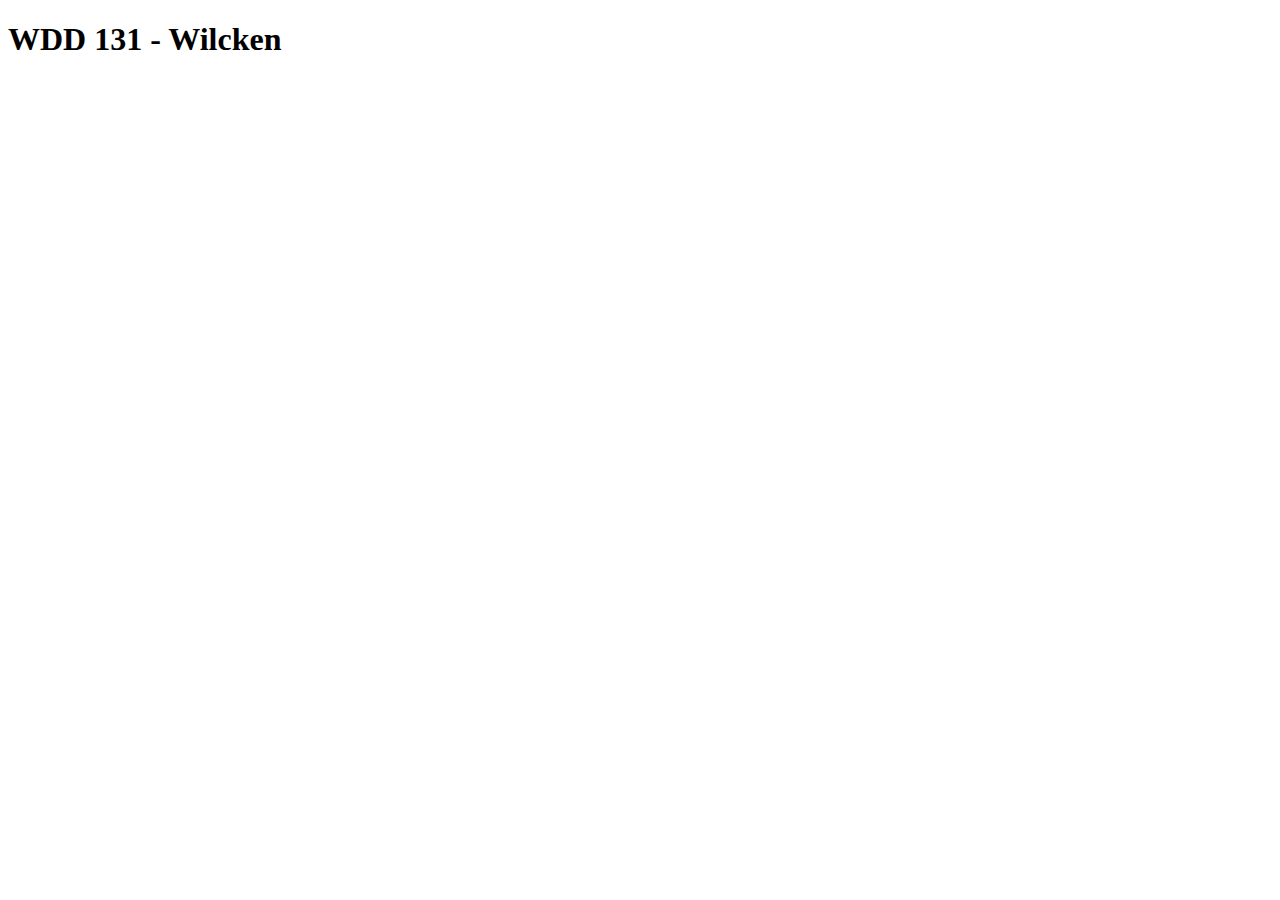
<file: index.html>
<!DOCTYPE html>
<html lang="en">
<head>
    <meta charset="UTF-8">
    <meta name="viewport" content="width=device-width, initial-scale=1.0">
    <title>WDD 131</title>
</head>
<body>
    <h1>WDD 131 - Wilcken</h1>
</body>
</html>
</file>
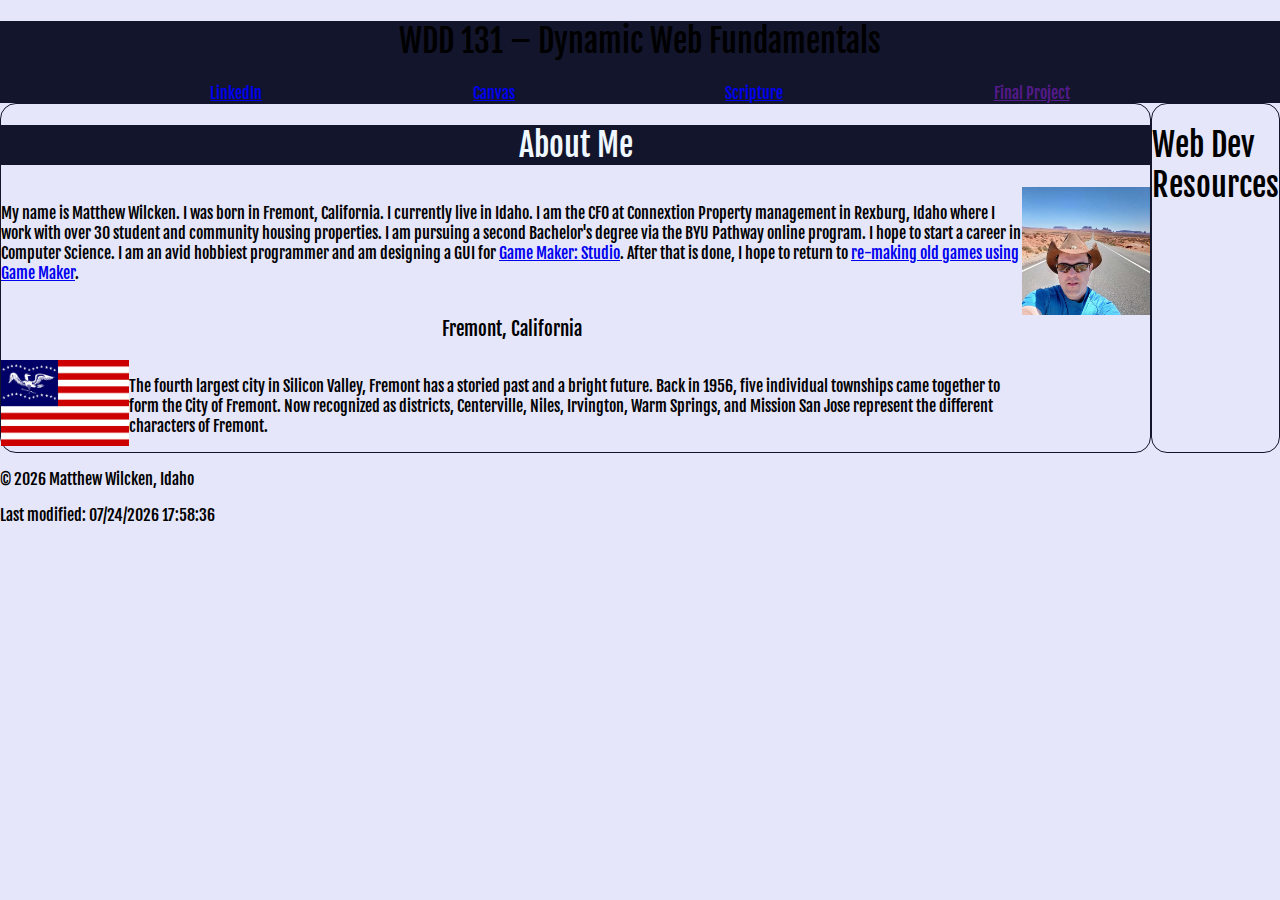
<file: week01/index.html>
<!DOCTYPE html>
<html lang="en">

<head>
    <meta charset="UTF-8">
    <meta name="viewport" content="width=device-width, initial-scale=1.0">

    <meta name="description"
        content="WDD 131 – Dynamic Web Fundamentals – Matthew Wilcken. This page is a demostration of HTML, CSS, and JavaScript and how it can dymanically alter a website's apperance. This is also an introductory page with a brief snippet about myself and some links to various content.">
    <meta name="author" content="Matthew Wilcken">

    <!--Get add-ins-->
    <!--Styles-->
    <link rel="stylesheet" href="styles/base.css">
    <!--Scripts-->
    <script defer src="scripts/getdates.js"></script>

    <!--Get fonts-->
    <link rel="preconnect" href="https://fonts.googleapis.com">
    <link rel="preconnect" href="https://fonts.gstatic.com" crossorigin>
    <link href="https://fonts.googleapis.com/css2?family=Fjalla+One&display=swap" rel="stylesheet">

    <!--Get descriptons-->
    <title>WDD 131 – Dynamic Web Fundamentals – Matthew Wilcken</title>
</head>

<body>
    <header>
        <h1><span id="course-title">WDD 131 – Dynamic Web Fundamentals</span></h1>
        <nav class="navigation">
            <a target="_blank" rel="noopener noreferrer"
                href="https://www.linkedin.com/in/matthew-wilcken-6134b7b0/">LinkedIn</a>
            <a target="_blank" rel="noopener noreferrer" href="https://byupw.instructure.com/">Canvas</a>
            <a target="_blank" rel="noopener noreferrer"
                href="https://www.churchofjesuschrist.org/study/scriptures/dc-testament/dc/35?lang=eng">Scripture</a>
            <a href="">Final Project</a>
        </nav>
    </header>
    <main>
        <div class="flex-info">
            <!--Get the left card which is the introduction and the place of birth-->
            <section class="card">
                <div><h1>About Me</h1></div>
                <div class="overview">
                    <div class="introduction">
                        <p>My name is Matthew Wilcken. I was born in Fremont, California. I currently live in Idaho. I am the CFO at Connextion Property management in Rexburg, Idaho where I work with over 30 student and community housing properties. I am pursuing a second Bachelor's degree via the BYU Pathway online program. I hope to start a career in Computer Science. I am an avid hobbiest programmer and am designing a GUI for <a target="_blank" rel="noopener noreferrer" href="https://marketplace.gamemaker.io/assets/10748/vertex-based-user-controls-toolbox">Game Maker: Studio</a>. After that is done, I hope to return to <a target="_blank" rel="noopener noreferrer" href="https://www.youtube.com/watch?v=yJQ_keN6-rU">re-making old games using Game Maker</a>.</p>
                        
                        <h3>Fremont, California</h3>
                        <div class ="placeofbirth">    
                            <p>The fourth largest city in Silicon Valley, Fremont has a storied past and a bright future. Back in 1956, five
                                individual townships came together to form the City of Fremont. Now recognized as districts, Centerville, Niles,
                                Irvington, Warm Springs, and Mission San Jose represent the different characters of Fremont.</p>
                            <img src="images/fremont-california-flag.gif" alt="Official Flag Of Fremont California" width="128px">
                        </div>
                    </div>
                    <img src="images/profile.jpg" alt="Image of Matthew Wilcken" width="128px">
                </div>
            </section>
        
            <!--Get the right card which is links to various websites-->
            <section class="card">
                
                <h1>Web Dev Resources</h1>
                <div class="right-card">
                    
                </div>
            </section>
        </div>
    </main>
    <footer>
        <p>&copy; <span id="currentyear"></span> Matthew Wilcken, Idaho</p>
        <p>Last modified: <span id="lastmodified"></span></p>
    </footer>
</body>

</html>
</file>
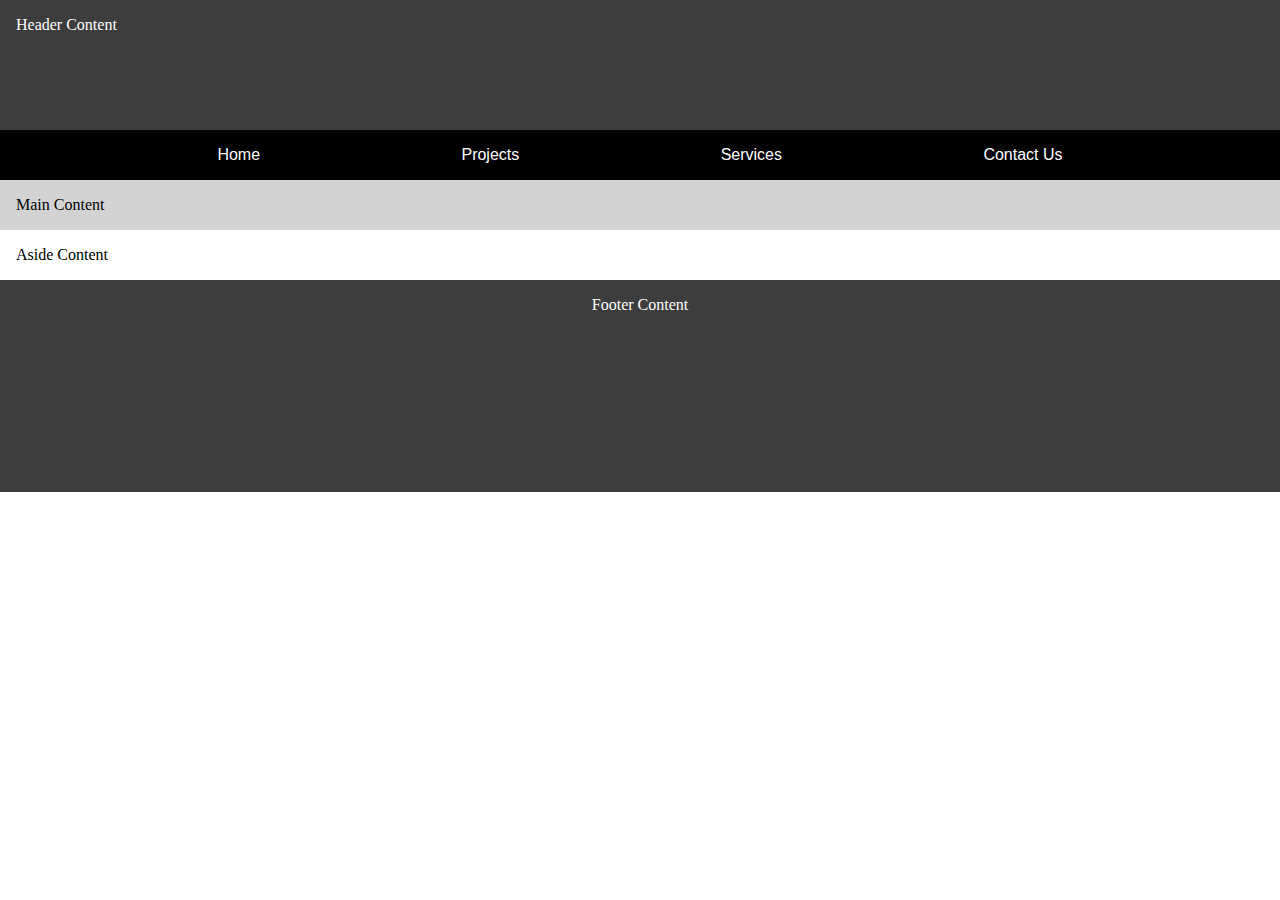
<file: week01/basic-layout.html>
<!DOCTYPE html>
<html lang="en">

<head>
    <meta charset="UTF-8">
    <meta name="viewport" content="width=device-width, initial-scale=1.0">

    <!--Get CSS-->
    <link rel="stylesheet" href="styles/layout.css">

    <title>Matthew Wilcken WDD 131</title>
</head>

<body>
    <header>
        <h1>Header Content</h1>
        <nav class="navigation">
            <a>Home</a>
            <a>Projects</a>
            <a>Services</a>
            <a>Contact Us</a>
        </nav>
    </header>
    <main>
        <div class="main-content-grid">
            <h1 class="main-content-grid" id="left-sidebar">Main Content</h1>
            <aside class="main-content-grid" id="right-sidebar">Aside Content</aside>
        </div>
    </main>
    <footer>Footer Content</footer>
</body>

</html>
</file>
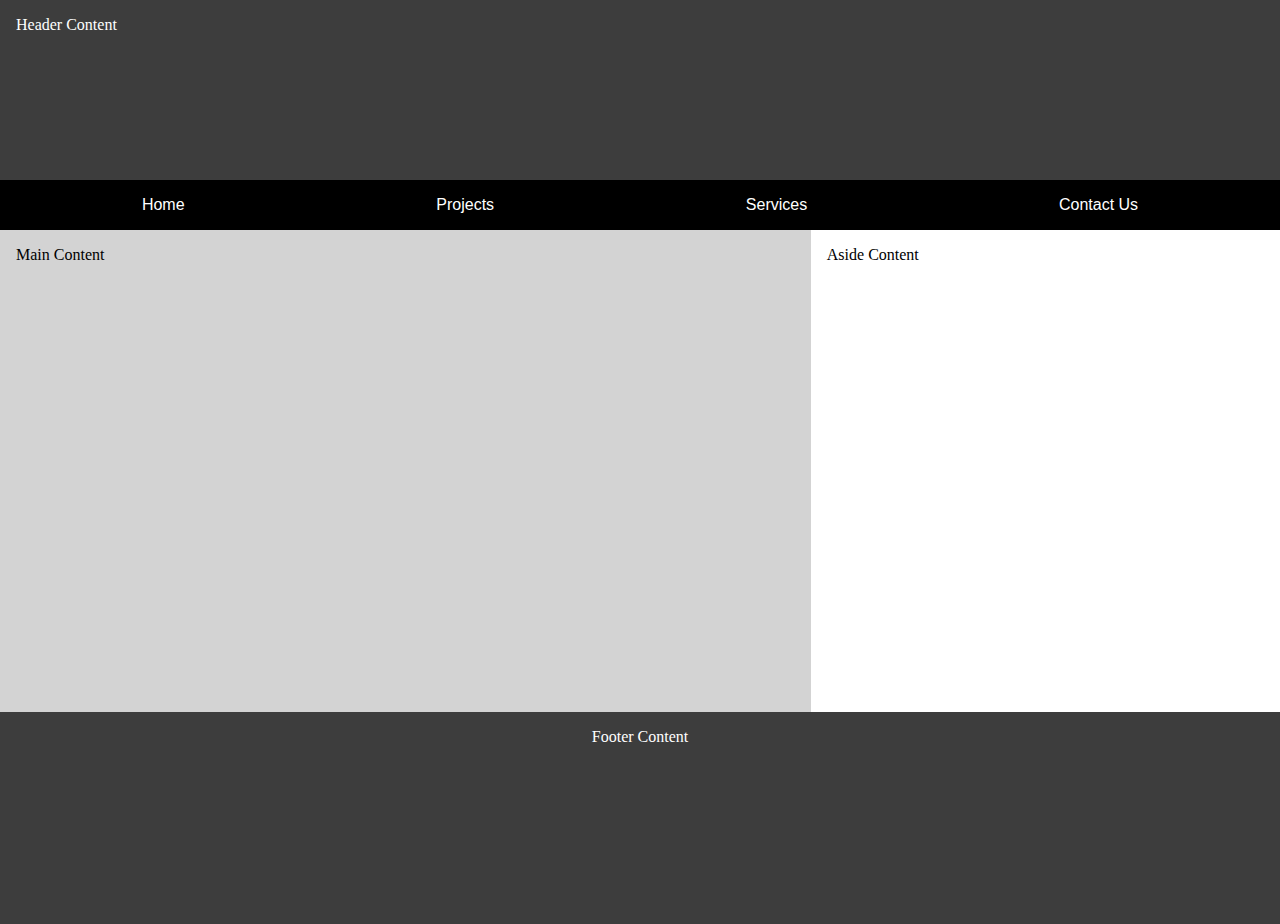
<file: week1/basic-layout.html>
<!DOCTYPE html>
<html lang="en">
<head>
    <meta charset="UTF-8">
    <meta name="viewport" content="width=device-width, initial-scale=1.0">
    
    <!--Get CSS-->
    <link rel="stylesheet" href="styles/layout.css">
    
    <title>Matthew Wilcken WDD 131</title>
</head>
<body>
    <header>
        <h1>Header Content</h1>
        
    </header>
    <section>
        <nav class="navigation">
            <li><a>Home</a></li>
            <li><a>Projects</a></li>
            <li><a>Services</a></li>
            <li><a>Contact Us</a></li>
        </nav>
    </section>
    <main>
        <div class="main-content-grid">
            <h1 class="main-content-grid" id="left-sidebar">Main Content</h1>
            <aside class="main-content-grid" id = "right-sidebar">Aside Content</aside>
        </div>
    </main>
    <footer>Footer Content</footer>
</body>

</html>
</file>
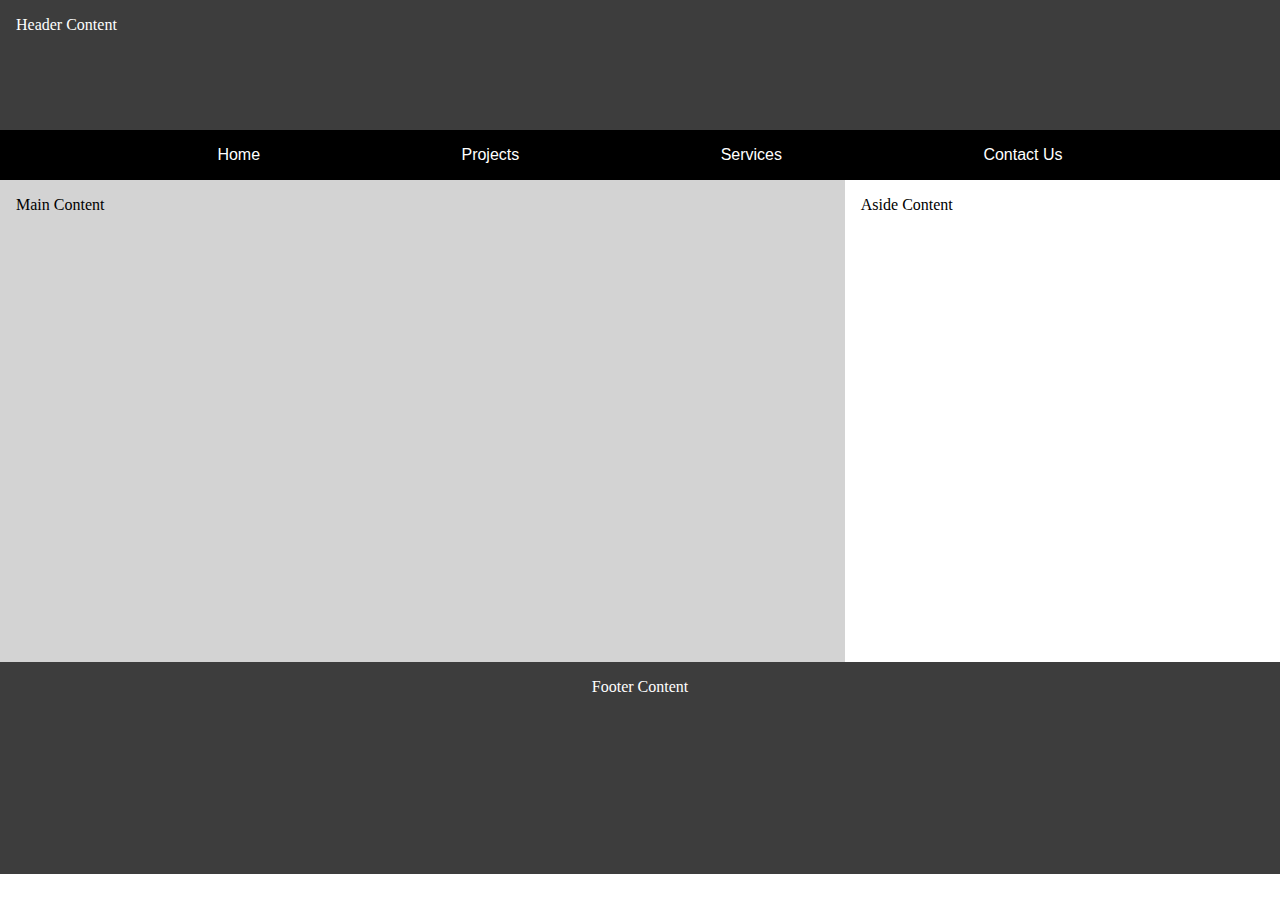
<file: week01/basic_layout/basic-layout.html>
<!DOCTYPE html>
<html lang="en">

<head>
    <meta charset="UTF-8">
    <meta name="viewport" content="width=device-width, initial-scale=1.0">

    <!--Get CSS-->
    <link rel="stylesheet" href="styles/layout.css">

    <title>Matthew Wilcken WDD 131</title>
</head>

<body>
    <header>
        <h1>Header Content</h1>
        <nav class="navigation">
            <a>Home</a>
            <a>Projects</a>
            <a>Services</a>
            <a>Contact Us</a>
        </nav>
    </header>
    <main>
        <div class="sidebar-grid">
            <h1 class="sidebar-grid" id="left-sidebar">Main Content</h1>
            <aside class="sidebar-grid" id="right-sidebar">Aside Content</aside>
        </div>
    </main>
    <footer>Footer Content</footer>
</body>

</html>
</file>
<file: week01/styles/base.css>
/*Get Color Schema*/
:root {
    /*Main colors see https: //coolors.co/user/palettes/6865d2561eaf9e000b8ee83a*/
    --colors-backgrounds-main: lavender;
    --colors-font-highlights: #4A638C;
    --colors-font-other: #185475;
    --colors-backgrounds-banners: #13152C;
    --colors-backgrounds-other: #185475;
    --colors-foregrounds-left: #1A264D;
    --colors-foregrounds-right: #81A1B3;

    /*Metals*/
    --colors-other-highlight: goldenrod;
    --colors-other-midlight: silver;
    --colors-other-lowlight: #B87333;
}

/*Set globals*/
*{
    /*Get font family*/
    font-family: "Fjalla One", sans-serif;
    font-weight: 400;
    font-style: normal;/**/

    box-sizing: border-box;
}

body {
    background-color: var(--colors-backgrounds-main);
    margin: 0px;

}

header {
    background-color: var(--colors-backgrounds-banners);
    margin-top: 0px;

}

/*Header*/
header span {
    display: block;
    text-align: center;
    margin: auto;
}

/*hypler links in nav tag*/
.navigation {
    background-color: var(--colors-backgrounds-banners);
    display: flex;
    flex-direction: row;
    justify-content: space-evenly;

}

/*Main*/

/*Sections*/
.flex-info{
    display: flex;
    flex-direction: row;
    justify-content:center;
}

/*cards general*/
.card {
    width: auto;
    border-style: solid;
    border-radius: 1em;
    border-color: var(--colors-backgrounds-banners);
    border-width: 1pt;
}

.card div h1 {
    position: relative;
    top: 0px;
    text-align: center;
    background-color: var(--colors-backgrounds-banners);
    color: aliceblue;
}
.card img {
    max-height: min-content;
}


.overview{
    display: flex;
    flex-direction: row;
}
.overview img{
    
}

.introduction {
    display: flex;
    flex-direction: column;
}
.introduction img {
    
}
.introduction h3{
    text-align: center;
}


.placeofbirth{
    display: flex;
    flex-direction: row-reverse;
}
/*
.left-card-upper {
    display: flex;
    flex-direction: row;

}
.left-card-upper img {
    max-height:min-content;
    margin-left: 1em;
}

.left-card-lower {
    display: flex;
    flex-direction: column;
    
}

.left-card-lower-flex-row-reversed
{
    display: flex;
    flex-direction: row-reverse;

}

.left-card-lower img {
    max-height: min-content;

    margin-left: 1em;
    opacity: 0.5;
}

.left-card-lower p {
    width: auto;
}

.left-card-lower h3 {

    text-align: center;
    border: 1px solid black;
}
/**/
/*
.right-card {
    margin-left: 0.25em; 
    width: 25%;
    margin-right: 1em; 
}


.left-card-upper,
.left-card-lower,
.right-card {
    margin-top: 1em;
    margin-bottom: 1em;
}/**/
</file>
<file: week01/styles/layout.css>
/*Get vars*/
:root {
    --colors-header-and-footer-banners: rgb(61, 61, 61);
    --colors-navigation-bar-background: black;
    --colors-navigation-bar-foreground: white;
    --colors-body-right-sidebar: white;
    --colors-body-left-sidebar: lightgray;
    --colors-header-and-footer-text: white;
}



* {
    margin: 0;
    padding: 0;
    font-family: serif;
    /*Use any serifed font for the main body*/
    font-size: 12pt;
}

header {
    display: flex;
    flex-direction: column;
    text-align: left;
    color: var(--colors-header-and-footer-text);
    background-color: var(--colors-header-and-footer-banners);
}

/*Get the hyperlink tags to match the following output: @see https: //byui-cse.github.io/wdd131-ww-course/week01/prepare-layout-review.html*/
.navigation {
    margin-top: 5em;
    padding: 1em;
    position: relative;
    list-style: none;
    /*Removes the bullets on the list items...*/
    display: flex;
    flex-wrap: wrap;
    flex-direction: row;
    justify-content: space-evenly;
    background-color: var(--colors-navigation-bar-background);
}

.navigation a {
    color: var(--colors-navigation-bar-foreground);
    font-family: Arial, Helvetica, sans-serif;

}


header h1,
main h1,
main aside,
footer h1 {
    font-weight: lighter;
    padding: 1em;
}

.sidebar-grid {
    display: grid;
    grid-template-columns: 66% 33%; /*Get a nice, even span*/
    min-height: 50vh;
}

#left-sidebar {
    background: var(--colors-body-left-sidebar);
    grid-column: 1;
}

#right-sidebar {
    background: var(--colors-body-right-sidebar);
    grid-column: 2;
}

footer {
    padding: 1em;
    margin-top: auto;
    color: var(--colors-header-and-footer-text);
    background: var(--colors-header-and-footer-banners);
    min-height: 20vh;
    height: auto;
    text-align: center;

    bottom: 0;
}
</file>
<file: week1/styles/layout.css>
/*Get vars*/
:root {
    --colors-header-and-footer-banners: rgb(61, 61, 61);
    --colors-navigation-bar-background: black;
    --colors-navigation-bar-foreground: white;
    --colors-body-right-sidebar: white;
    --colors-body-left-sidebar: lightgray;
    --colors-header-and-footer-text: white;
}



* {
    margin: 0;
    padding: 0;
    font-family: serif;
    /*Use any serifed font for the main body*/
    font-size: 12pt;
}

header {
    text-align: left;
    color: var(--colors-header-and-footer-text);
    background-color: var(--colors-header-and-footer-banners);
    min-height: 20vh;
    height: auto;
}

header h1,
main h1,
main aside,
footer h1 {
    font-weight: lighter;
    padding: 1em;
}

.main-content-grid {
    display: grid;
    grid-template: 3fr 1fr;
    min-height: 50vh;
}

#left-sidebar {
    background: var(--colors-body-left-sidebar);
    grid-column: 1 / 3;
}

#right-sidebar {
    background: var(--colors-body-right-sidebar);
    grid-column: 3 / 4;
}

footer {
    padding: 1em;
    margin-top: auto;
    color: var(--colors-header-and-footer-text);
    background: var(--colors-header-and-footer-banners);
    min-height: 20vh;
    height: auto;
    text-align: center;

    bottom: 0;
}


/*Get the hyperlink tags to match the following output: @see https: //byui-cse.github.io/wdd131-ww-course/week01/prepare-layout-review.html*/
.navigation {

    list-style: none;
    /*Removes the bullets on the list items...*/
    display: flex;
    flex-wrap: wrap;
    background-color: var(--colors-navigation-bar-background);
    padding: 1em;
}

/*Example used from https://codepen.io/BYU-Idaho/pen/YzmMwWz*/
.navigation li {
    flex: 1 1 auto;
}

.navigation a {
    display: block;
    color: var(--colors-navigation-bar-foreground);
    text-decoration: none;
    text-align: center;
    justify-content: space-between;
    font-family: Arial, Helvetica, sans-serif;
}
</file>
<file: week01/basic_layout/styles/layout.css>
/*Get vars*/
:root {
    --colors-header-and-footer-banners: rgb(61, 61, 61);
    --colors-navigation-bar-background: black;
    --colors-navigation-bar-foreground: white;
    --colors-body-right-sidebar: white;
    --colors-body-left-sidebar: lightgray;
    --colors-header-and-footer-text: white;
}



* {
    margin: 0;
    padding: 0;
    font-family: serif;
    /*Use any serifed font for the main body*/
    font-size: 12pt;
}

header {
    display: flex;
    flex-direction: column;
    text-align: left;
    color: var(--colors-header-and-footer-text);
    background-color: var(--colors-header-and-footer-banners);
}

/*Get the hyperlink tags to match the following output: @see https: //byui-cse.github.io/wdd131-ww-course/week01/prepare-layout-review.html*/
.navigation {
    margin-top: 5em;
    padding: 1em;
    position: relative;
    list-style: none;
    /*Removes the bullets on the list items...*/
    display: flex;
    flex-wrap: wrap;
    flex-direction: row;
    justify-content: space-evenly;
    background-color: var(--colors-navigation-bar-background);
}

.navigation a {
    color: var(--colors-navigation-bar-foreground);
    font-family: Arial, Helvetica, sans-serif;

}


header h1,
main h1,
main aside,
footer h1 {
    font-weight: lighter;
    padding: 1em;
}

.sidebar-grid {
    display: grid;
    grid-template-columns: 66% 33%;
    /*Get a nice, even span*/
    min-height: 50vh;
}

#left-sidebar {
    background: var(--colors-body-left-sidebar);
    grid-column: 1;
}

#right-sidebar {
    background: var(--colors-body-right-sidebar);
    grid-column: 2;
}

footer {
    padding: 1em;
    margin-top: auto;
    color: var(--colors-header-and-footer-text);
    background: var(--colors-header-and-footer-banners);
    min-height: 20vh;
    height: auto;
    text-align: center;

    bottom: 0;
}
</file>
